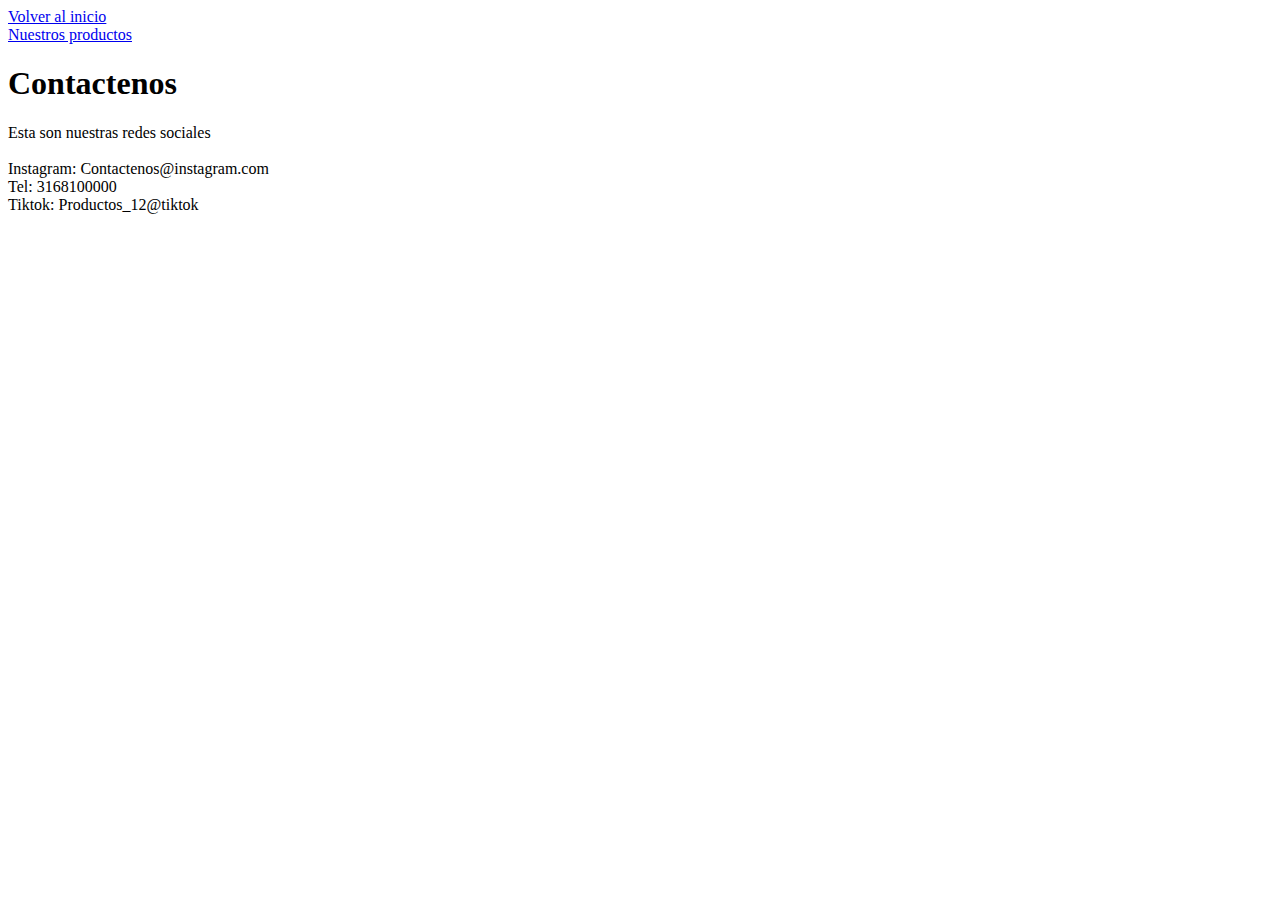
<file: contactenos.html>
<!DOCTYPE html>
<html>
<head>
    <meta charset="UTF-8" />
    <title>title</title>
</head>
<body>
    <a href="index.html">Volver al inicio</a><br>
    <a href="productos.html">Nuestros productos</a>
    
    

    <h1>Contactenos</h1>
    <p>Esta son nuestras redes sociales <br><br>

        Instagram: Contactenos@instagram.com <br>
        Tel: 3168100000 <br>
        Tiktok: Productos_12@tiktok <br>
    </p>
    
</body>
</html>
</file>
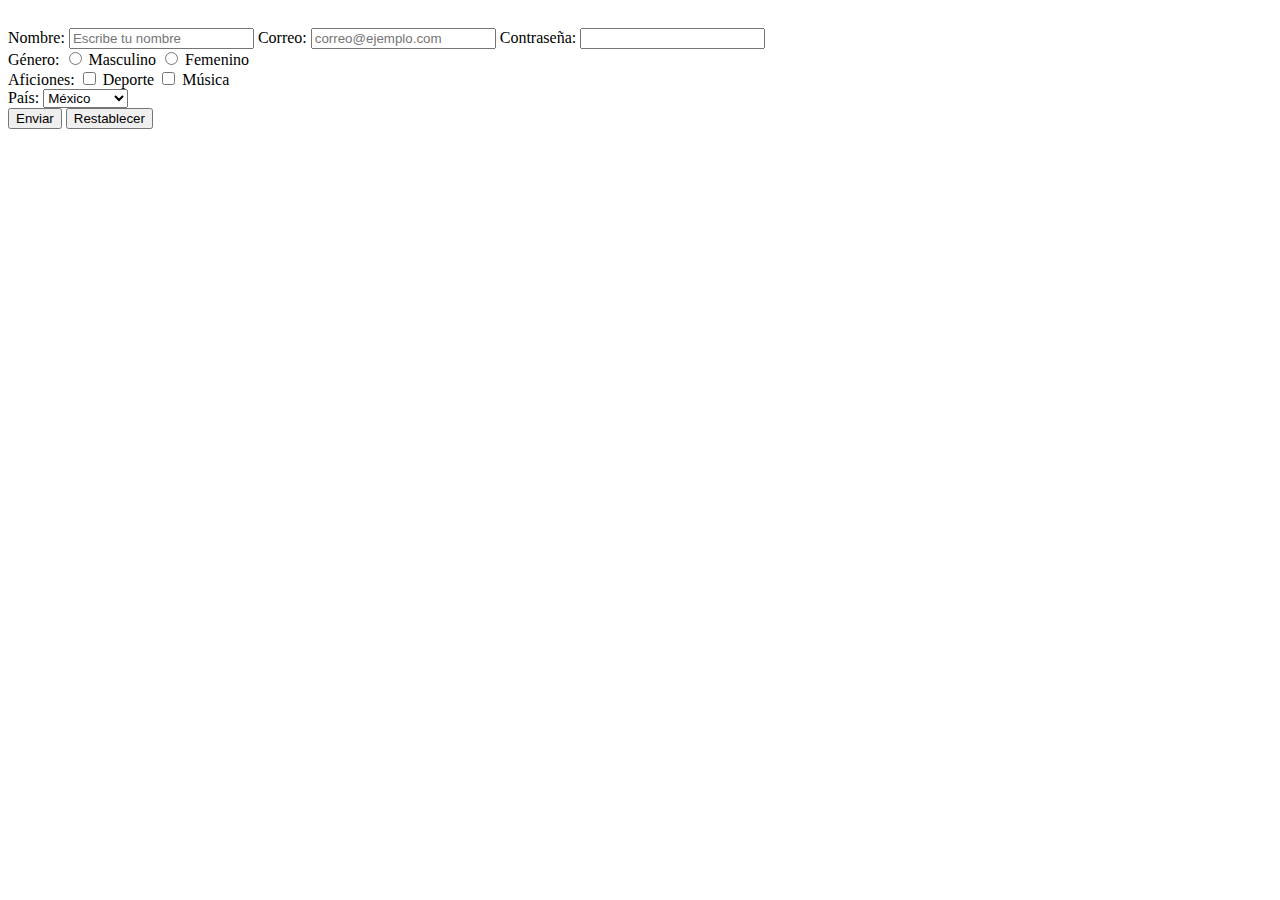
<file: formulario.html>
<!DOCTYPE html>
<html lang="en">
<head>
    <meta name="viewport" content="width-device-width, initial-scale-1.0">
    <meta charset="UTF-8" />
    <title>Pagina de Prueba</title>
    <link rel="stylesheet" href="formulario.css">
</head>
<body>
    <div class="contenedor">
        <form action="/enviar_datos" method="get">
        <!-- Contenido del formulario -->
            <div class="items"></div>
            <label for="nombre">Nombre:</label>
            <input type="text" id="nombre" name="nombre" placeholder="Escribe tu nombre">

            <label for="email">Correo:</label>
            <input type="email" id="email" name="email" placeholder="correo@ejemplo.com">

            <label for="password">Contraseña:</label>
            <input type="password" id="password" name="password">
            </div>

            <div>
            <label>Género:</label>
            <input type="radio" name="genero" value="masculino"> Masculino
            <input type="radio" name="genero" value="femenino"> Femenino
            </div>

            <div>
            <label>Aficiones:</label>
            <input type="checkbox" name="aficion" value="deporte"> Deporte
            <input type="checkbox" name="aficion" value="música"> Música
            </div>
            
            <div>
            <label for="pais">País:</label>
            <select id="pais" name="pais">
                <option value="mexico">México</option>
                <option value="españa">España</option>
                <option value="mexico">Colombia</option>
                <option value="españa">Venezuela</option>
            </select>
            </div>

            <button type="submit"> Enviar</button>
            <button type="reset"> Restablecer</button>

        </form>
    </div>
    
</body>
</html>
</file>
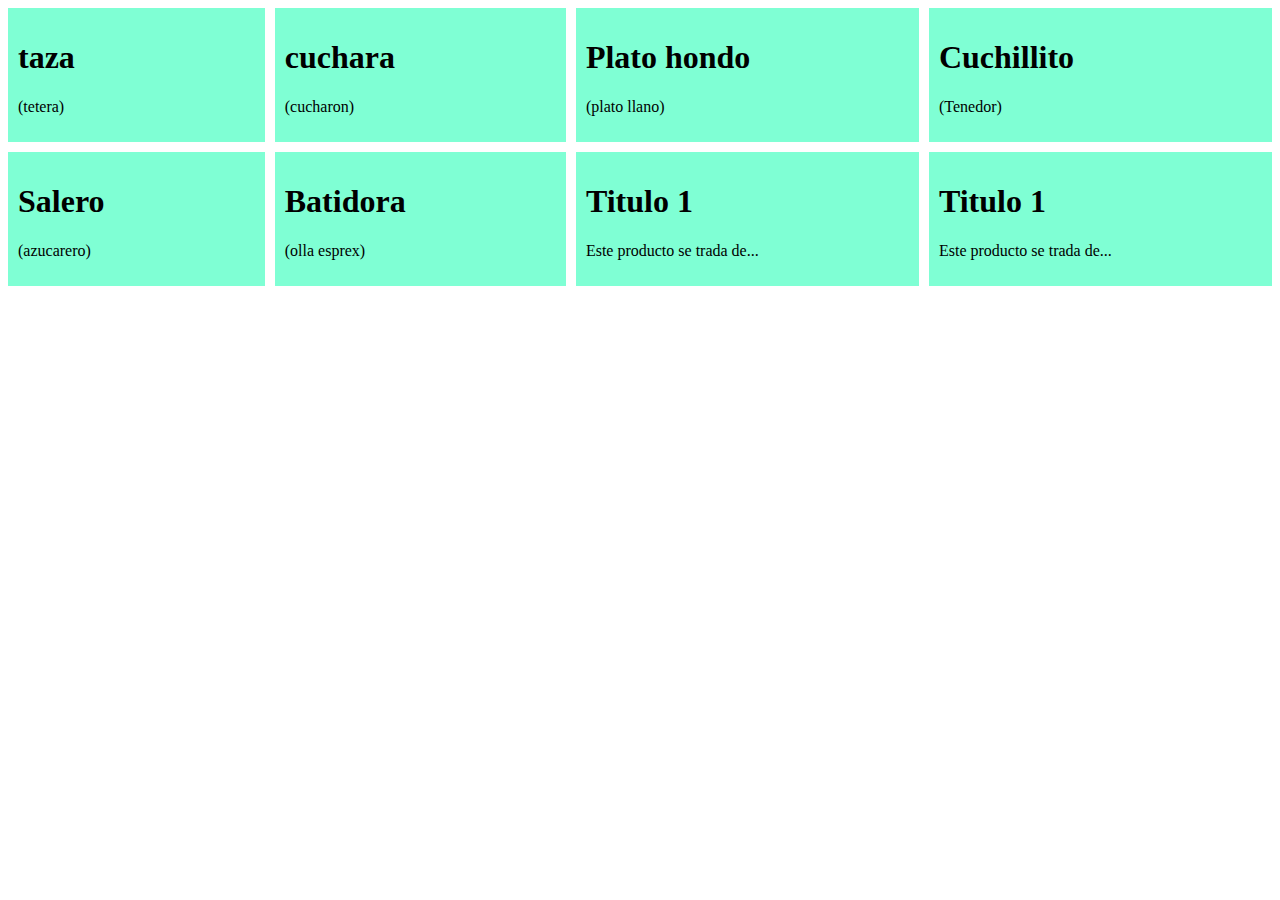
<file: grid.html>
<!DOCTYPE html>
<html lang="en">
<head>
    <meta charset="UTF-8" />
    <meta name="viewport" content="width-device-width, initial-scale-1.0">
    <title>title</title>
    <link rel="stylesheet" href="grid.css">
</head>
<body>
    <div class="grid-container">

        <div class="grid-item">
            <h1> taza </h1>
            <p> (tetera) </p>
        </div>
        <div class="grid-item">
            <h1> cuchara </h1>
            <p> (cucharon) </p>
        </div>
        <div class="grid-item">
            <h1> Plato hondo </h1>
            <p> (plato llano) </p>
        </div>
        <div class="grid-item">
            <h1> Cuchillito </h1>
            <p> (Tenedor)</p>
        </div>
        <div class="grid-item">
            <h1> Salero </h1>
            <p> (azucarero) </p>
        </div>
        <div class="grid-item">
            <h1> Batidora </h1>
            <p> (olla esprex)</p>
        </div>
        <div class="grid-item">
            <h1> Titulo 1 </h1>
            <p> Este producto se trada de...</p>
        </div>
        <div class="grid-item">
            <h1> Titulo 1 </h1>
            <p> Este producto se trada de...</p>
        </div>
    </div>


</body>
</html>
</file>
<file: formulario.css>
.contenedor{
    display: grid;
    grid-template-columns: auto auto auto auto;
    gap: 10px;
}
.items{
    padding: 10px;
}
</file>
<file: grid.css>
.grid-container{
    display: grid;
    grid-template-columns: auto auto auto auto;
    gap: 10px;
}
.grid-item{
    background-color: aquamarine;
    padding: 10px;
}
.grid-item:hover{
    background-color: blue;
}
</file>
